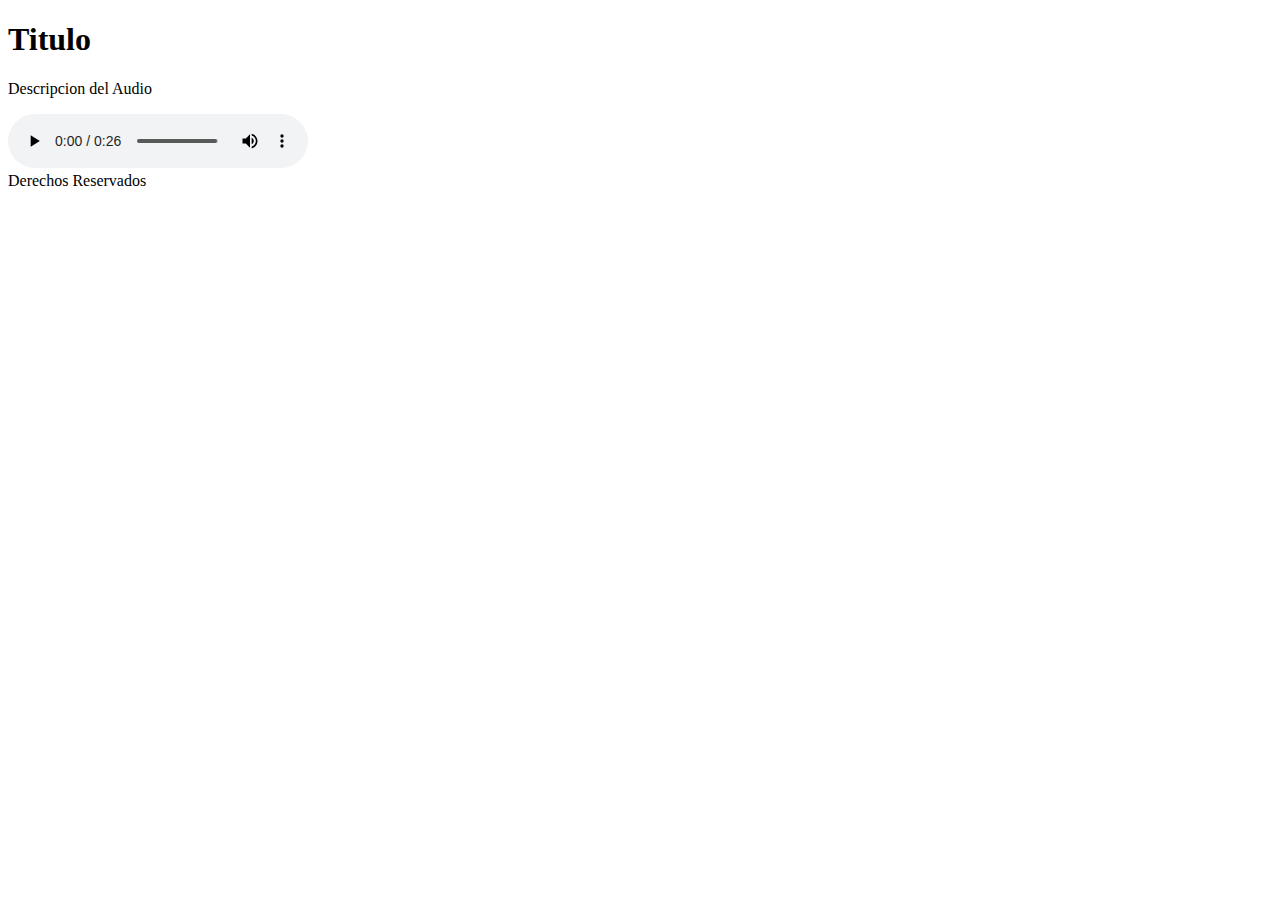
<file: audio y video/index.html>
<!DOCTYPE html>
<html>
<head>
	<title>Audio y video</title>
	<meta charset="utf-8">
</head>
<body>
	<header>
		<h1>Titulo</h1>
	</header>

	<section>
		<p>Descripcion del Audio</p>
		<audio src="audios/audio.mp3" controls autoplay></audio>
	</section>
	

	<footer>
		Derechos Reservados
	</footer>

</body>
</html>
</file>
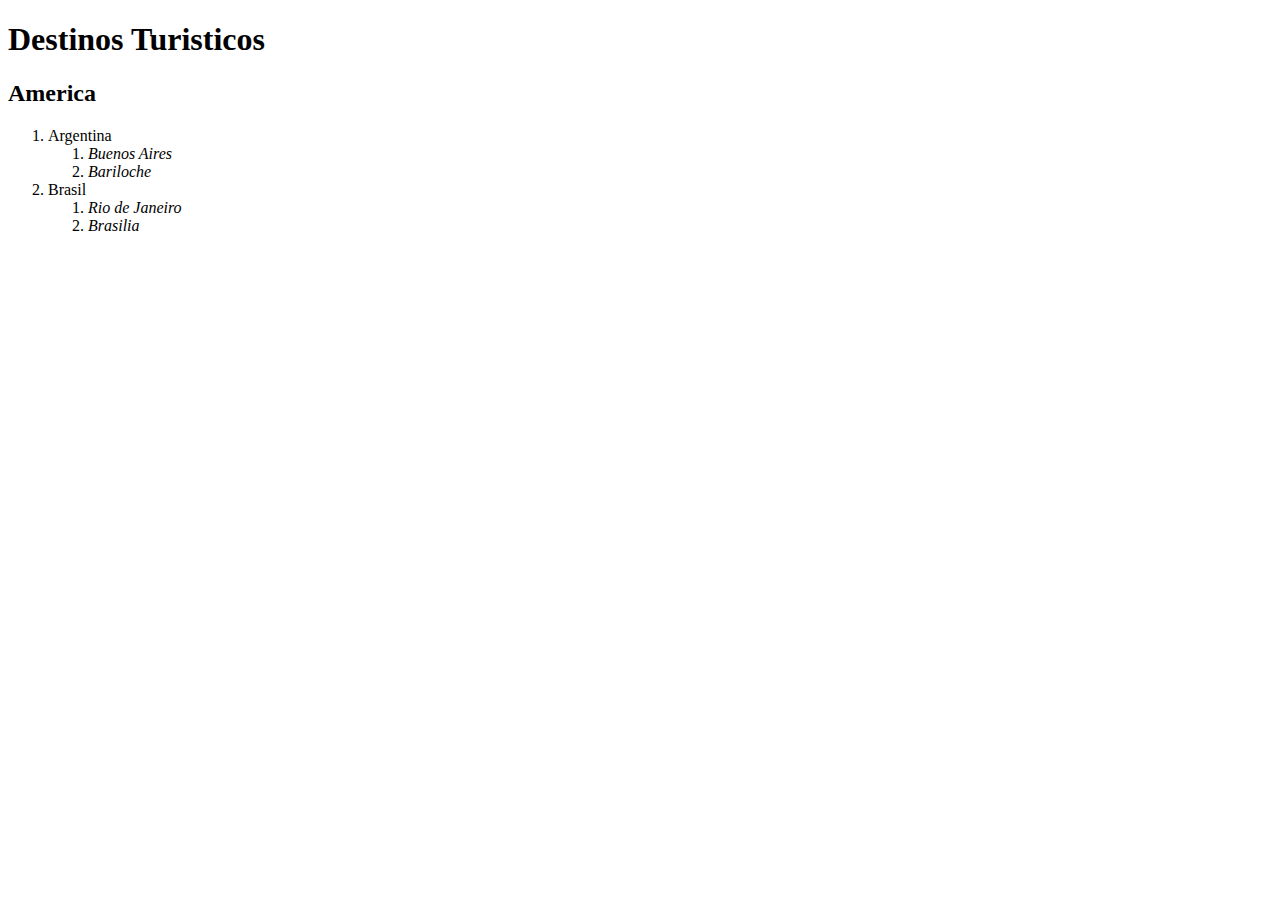
<file: listaPaises.html>
<!DOCTYPE html>
<html>
<head>
	<title>Destinos</title>
</head>
<body>
	<h1>Destinos Turisticos</h1>
	<h2>America</h2>

	<ol>
		<li>Argentina</li>
		<ol>
			<li><em>Buenos Aires</em></li>
			<li><em>Bariloche</em></li>
		</ol>

		<li>Brasil</li>
		<ol>
			<li><em>Rio de Janeiro</em></li>
			<li><em>Brasilia</em></li>
		</ol>
	</ol>

</body>
</html>
</file>
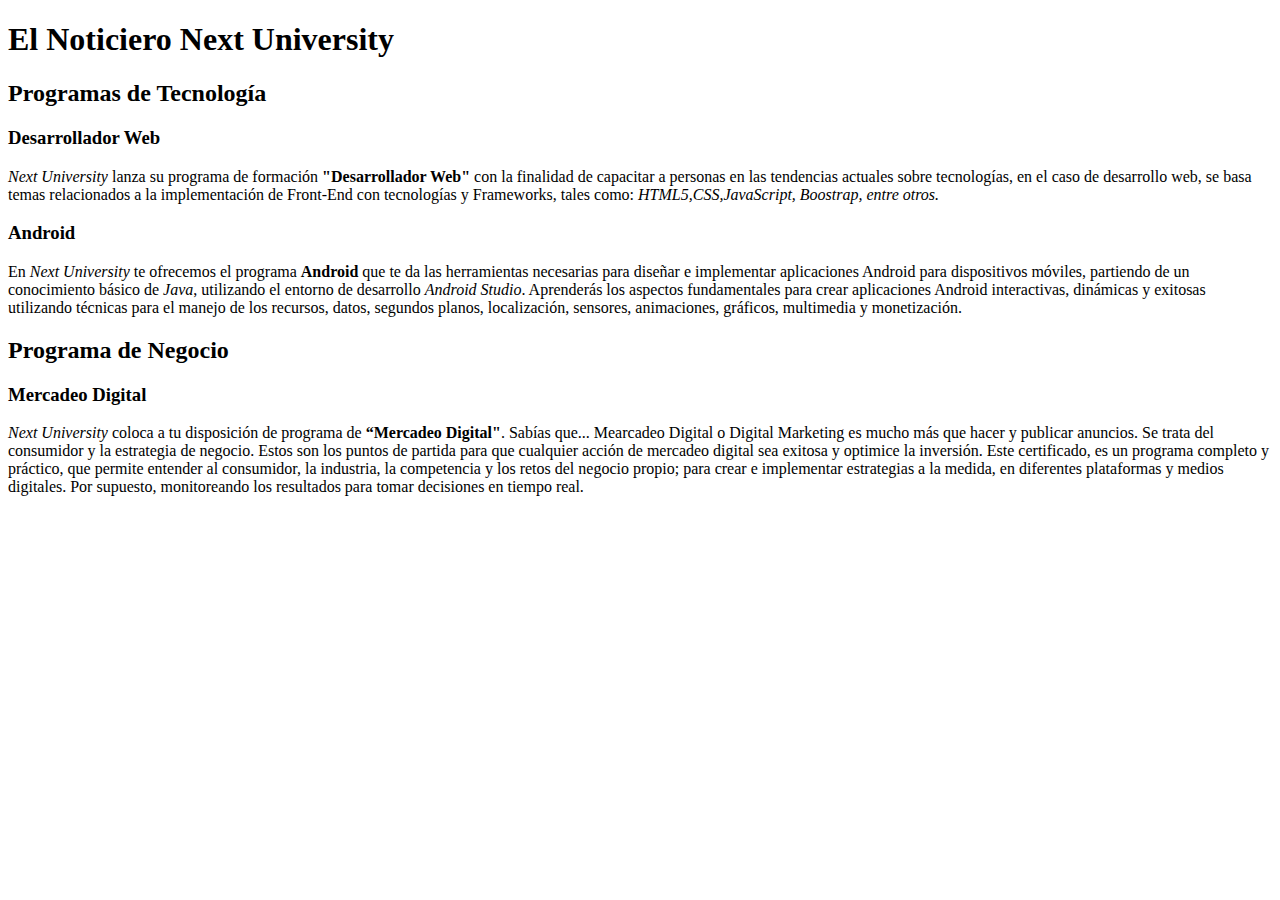
<file: noticiero.html>
<!DOCTYPE html>
<html>
<head>
	<title>Noticiero Next University</title>
	<meta charset="utf-8">
</head>
<body>
	<h1>El Noticiero Next University</h1>
	<h2>Programas de Tecnología</h2>
	<h3>Desarrollador Web</h3>

	<p><em>Next University</em> lanza su programa de formación <strong>"Desarrollador Web"</strong> con la finalidad de capacitar a personas en las tendencias actuales sobre tecnologías, en el caso de desarrollo web, se basa temas relacionados a la implementación de Front-End con tecnologías y Frameworks, tales como: <em>HTML5,CSS,JavaScript, Boostrap, entre otros.</em></p>

	<h3>Android</h3>
	<p>En <em>Next University</em> te ofrecemos el programa  <strong>Android</strong>  que te da las herramientas necesarias para diseñar e implementar aplicaciones Android para dispositivos móviles, partiendo de un conocimiento básico de <em>Java</em>, utilizando el entorno de desarrollo <em>Android Studio</em>.  Aprenderás los aspectos fundamentales para crear aplicaciones Android interactivas, dinámicas y exitosas utilizando técnicas para el manejo de los recursos, datos, segundos planos, localización, sensores, animaciones, gráficos, multimedia y monetización.</p>

	<h2>Programa de Negocio</h2>
	<h3>Mercadeo Digital</h3>

	<p><em>Next University</em> coloca a tu disposición de programa de <strong>“Mercadeo Digital"</strong>. Sabías que... Mearcadeo Digital o Digital Marketing es mucho más que hacer y publicar anuncios. Se trata del consumidor y la estrategia de negocio. Estos son los puntos de partida para que cualquier acción de mercadeo digital sea exitosa y optimice la inversión. Este certificado, es un programa completo y práctico, que permite entender al consumidor, la industria, la competencia y los retos del negocio propio; para crear e implementar estrategias a la medida, en diferentes plataformas y medios digitales. Por supuesto, monitoreando los resultados para tomar decisiones en tiempo real.</p>


</body>
</html>
</file>
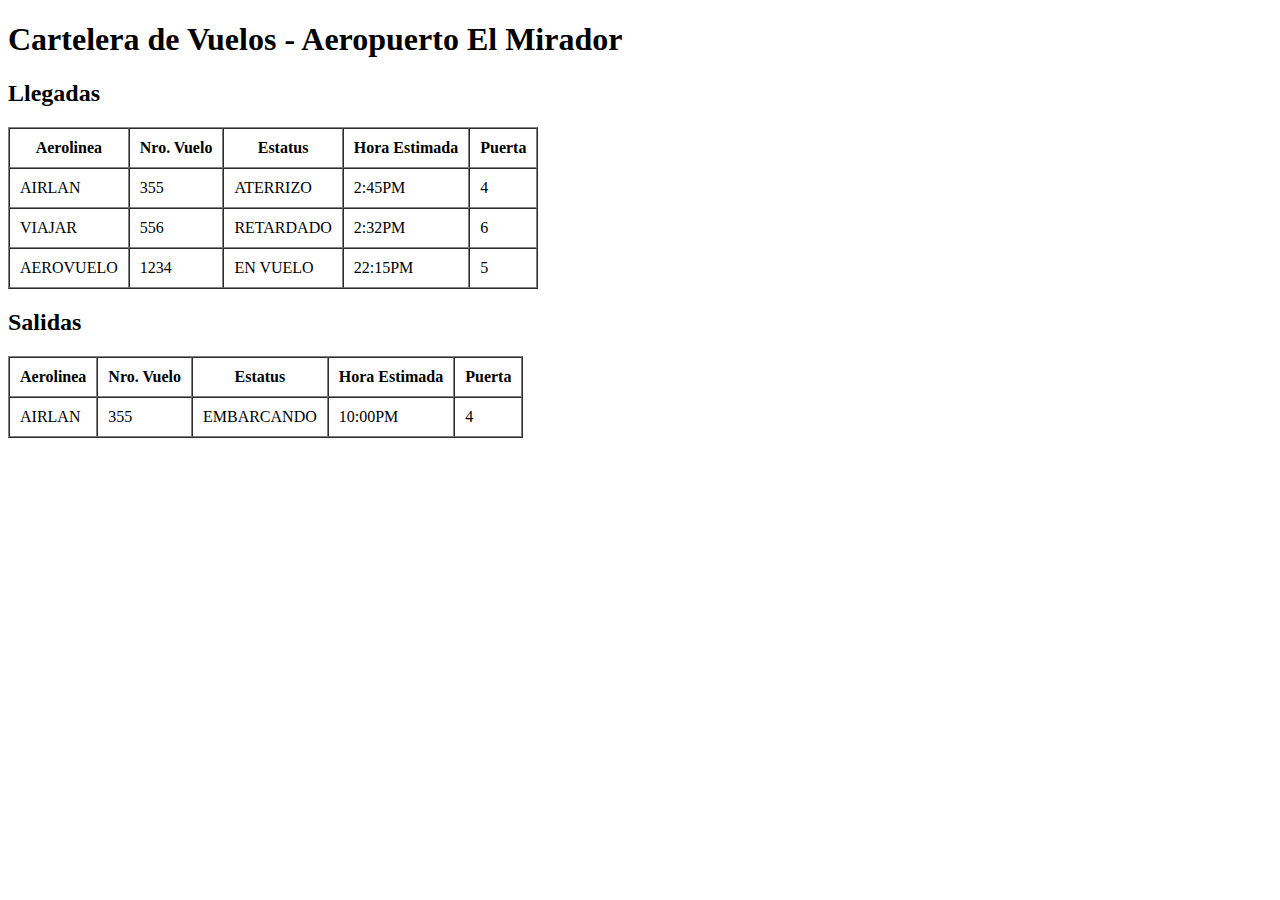
<file: tabla-aeropuerto.html>
<!DOCTYPE html>
<html>
<head>
	<title>Cartelera de vuelos</title>
	<meta charset="utf-8">
</head>
<body>
	<h1>Cartelera de Vuelos - Aeropuerto El Mirador</h1>

	<h2>Llegadas</h2>
	<table border="1", cellpadding="10", cellspacing="0">
		<thead>
			<tr>
				<th>Aerolinea</th>
				<th>Nro. Vuelo</th>
				<th>Estatus</th>
				<th>Hora Estimada</th>
				<th>Puerta</th>
			</tr>
		</thead>
		<tbody>
			<tr>
				<td>AIRLAN</td>
				<td>355</td>
				<td>ATERRIZO</td>
				<td>2:45PM</td>
				<td>4</td>
			</tr>
			<tr>
				<td>VIAJAR</td>
				<td>556</td>
				<td>RETARDADO</td>
				<td>2:32PM</td>
				<td>6</td>
			</tr>
			<tr>
				<td>AEROVUELO</td>
				<td>1234</td>
				<td>EN VUELO</td>
				<td>22:15PM</td>
				<td>5</td>
			</tr>
		</tbody>
		
	</table>

	<h2>Salidas</h2>
	<table border="1", cellpadding="10", cellspacing="0">
		<thead>
			<tr>
				<th>Aerolinea</th>
				<th>Nro. Vuelo</th>
				<th>Estatus</th>
				<th>Hora Estimada</th>
				<th>Puerta</th>
			</tr>
		</thead>
		<tbody>
			<tr>
				<td>AIRLAN</td>
				<td>355</td>
				<td>EMBARCANDO</td>
				<td>10:00PM</td>
				<td>4</td>
			</tr>
			
		</tbody>
		
	</table>

</body>
</html>
</file>
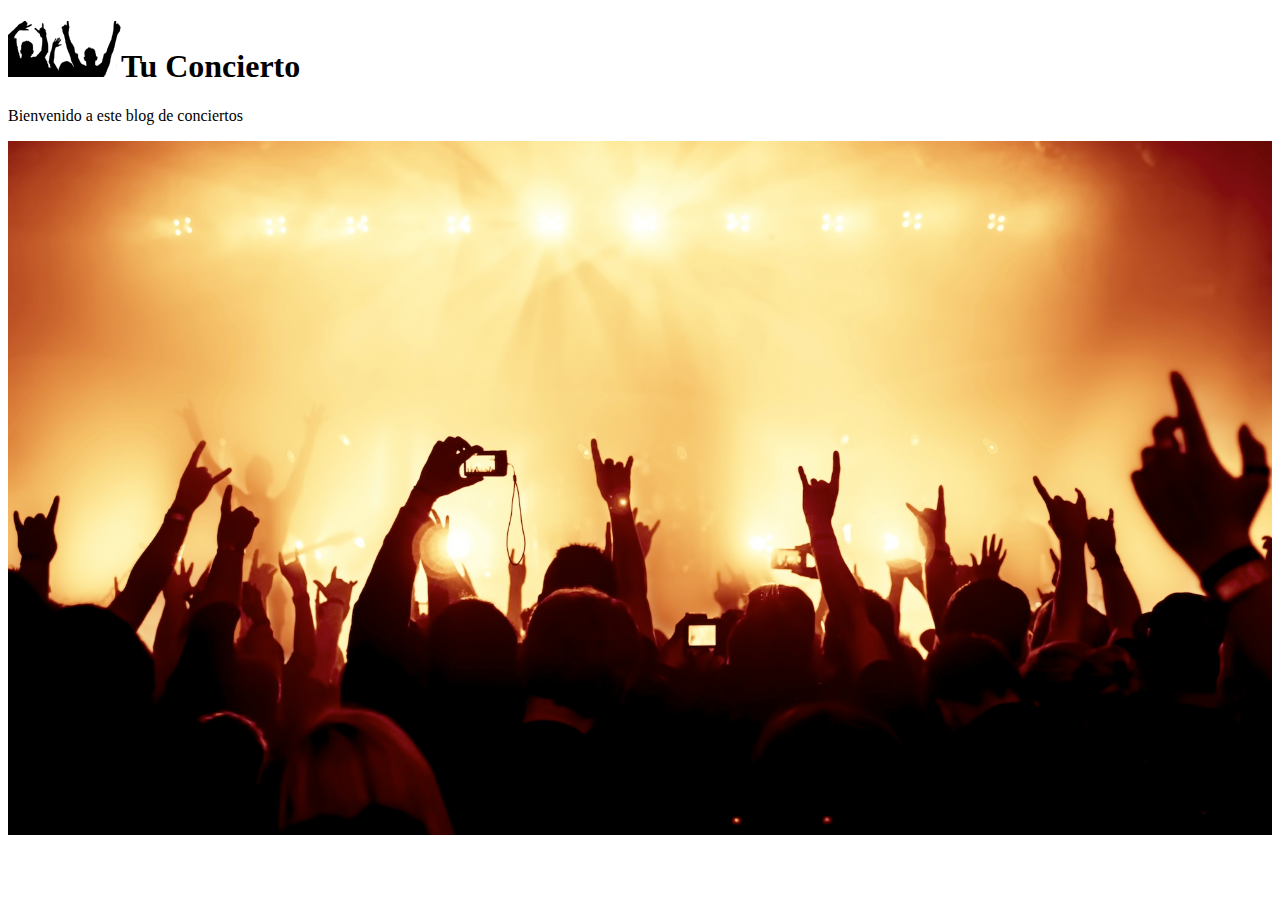
<file: Conciertos/conciertos.html>
<!DOCTYPE html>
<html>
<head>
	<title>Concierto Benefico</title>
	<meta charset="utf-8">
	<meta name="viewport">
</head>
<body>
	<h1><img src="images\concert_logo.png">Tu Concierto</h1>

	<p>Bienvenido a este blog de conciertos</p>

	<img src="images\concert.jpg" title="Logo Blog de Concietos" alt="Logo de Blog de Conciertos" width="100%">

</body>
</html>
</file>
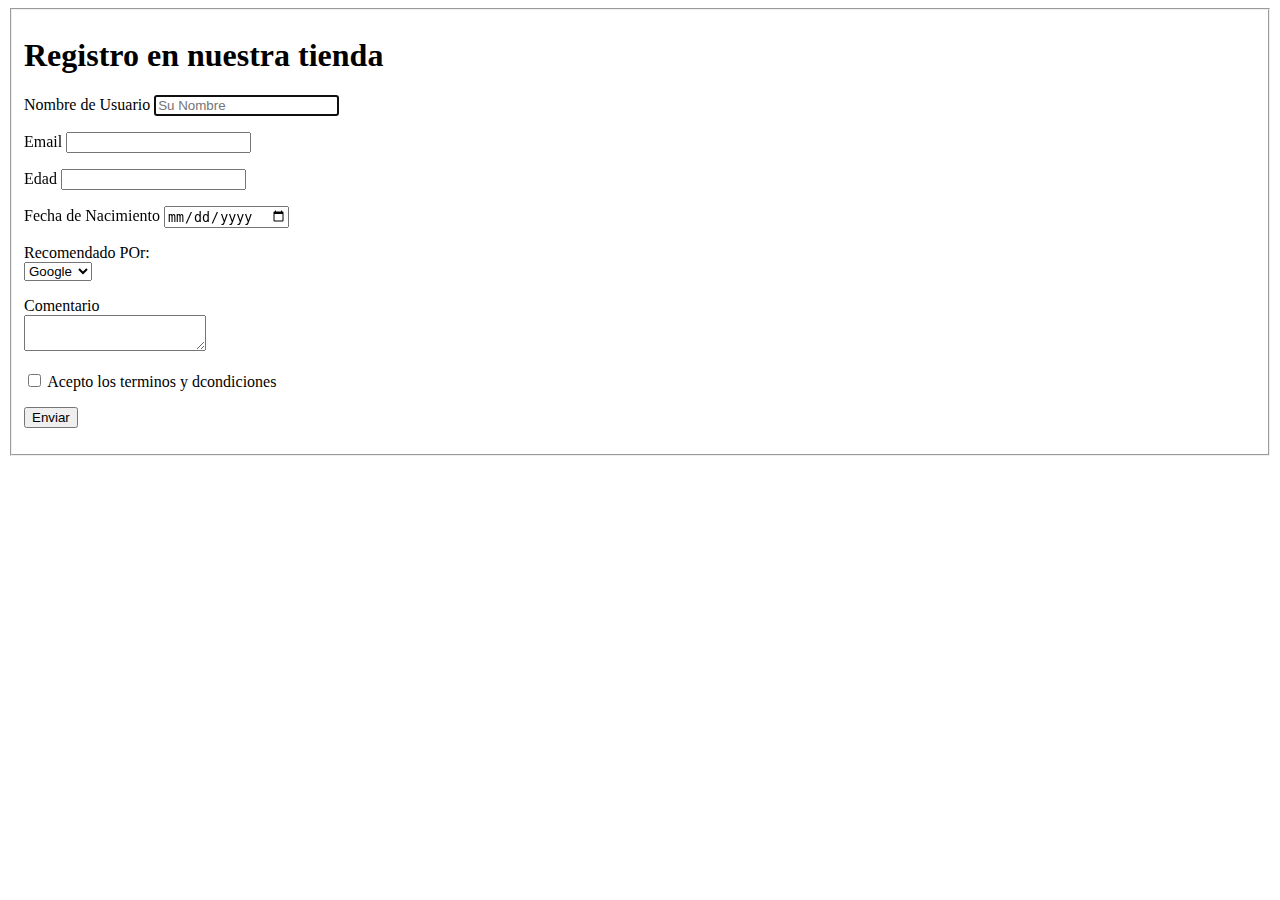
<file: formularios/mi primer formulario.html>
<!DOCTYPE html>
<html>
<head>
	<title>Mi primer formulario</title>
	<meta charset="utf-8">
</head>
<body>
	<form >
		<fieldset>
			<h1>Registro en nuestra tienda</h1>

		<p>
			<label for="nombre" >Nombre de Usuario</label>
			<input type="text" id="nombre" placeholder="Su Nombre" autofocus="on" required>
		</p>
		<p>

			<label for="Email">Email</label>
			<input type="email" id="Email" required>
		</p>
		<p>	
			<label for="Edad">Edad</label>
			<input type="number" id="Edad" required>
		</p>
		<p>	
			<label for="fechaN">Fecha de Nacimiento</label>
			<input type="date" id="fechaN">
		</p>
		<p>	
			<label for="recomendado">Recomendado POr:</label><br>
			<select id="recomendado">
				<option>Google</option>
				<option>Outlook</option>
			</select>
		</p>
		<p>
			<label for="comentario">Comentario</label><br>
			<textarea id="comentario"></textarea>
		</p>
		<p>
			<input type="checkbox" name="acepto" required>
			<label for="acepto">Acepto los terminos y dcondiciones</label>
			
		</p>
		<p>
			<input type="submit" name="" value="Enviar">
		</p>
			
		</fieldset>
	</form>

</body>
</html>
</file>
